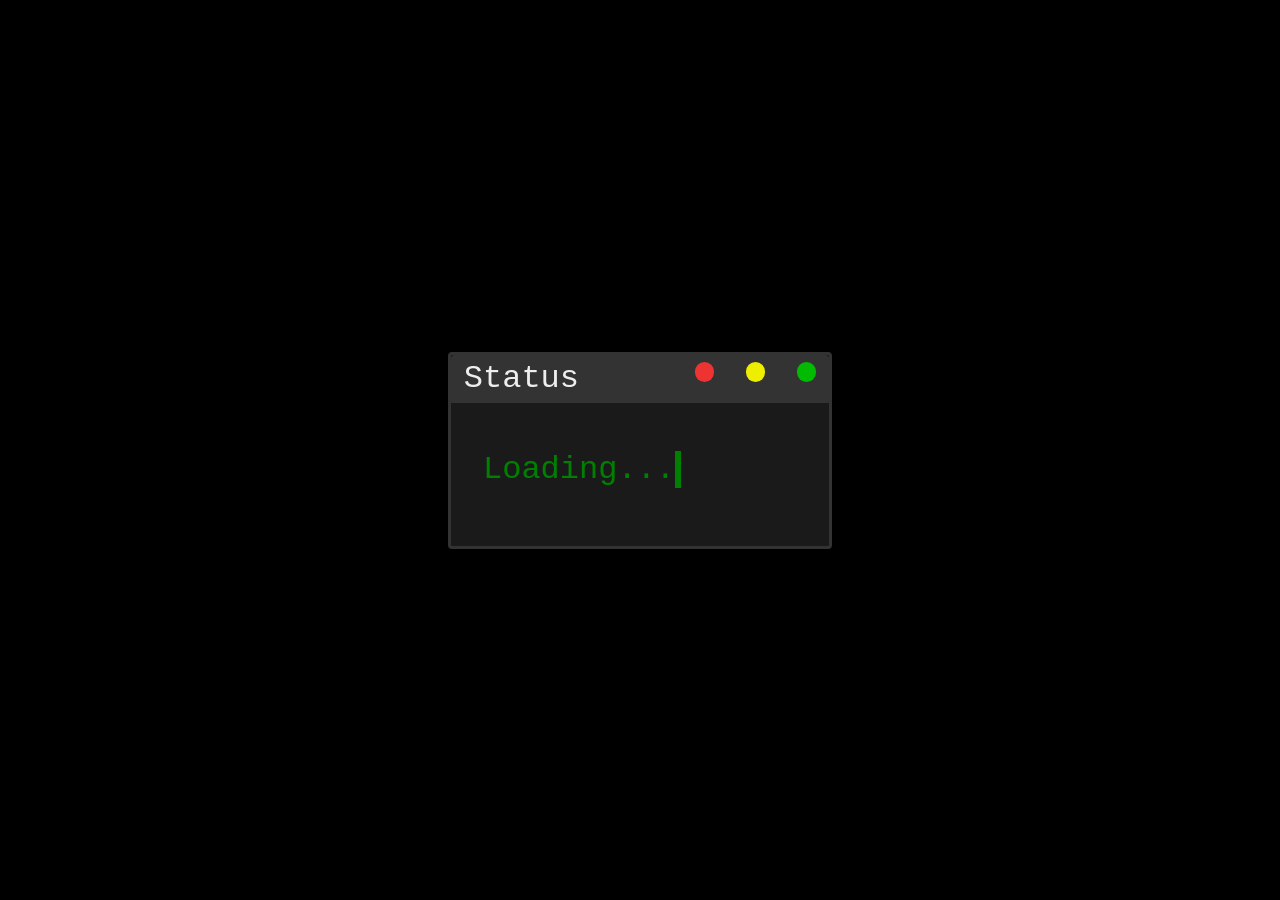
<file: index.html>
<!DOCTYPE html>
<html lang="en">
<head>
  <meta charset="UTF-8">
  <meta name="viewport" content="width=device-width, initial-scale=1.0">
  <link rel="icon" href="favicon.ico" type="image/x-icon">
  <link rel="stylesheet" href="styles/loading.css">
  <title>Box</title>
</head>
<body style="background-color: black; display: flex; justify-content: center; align-items: center; height: 100vh; margin: 0;">
  <div class="terminal-loader">
    <div class="terminal-header">
      <div class="terminal-title">Status</div>
      <div class="terminal-controls">
        <div class="control close"></div>
        <div class="control minimize"></div>
        <div class="control maximize"></div>
      </div>
    </div>
    <div class="text">Loading...</div>
  </div>
  <script>
    setTimeout(() => {
      window.location.href = "toggle.html";
    }, 4000); // Redirects after 3 seconds
  </script>
</body>
</html>
</file>
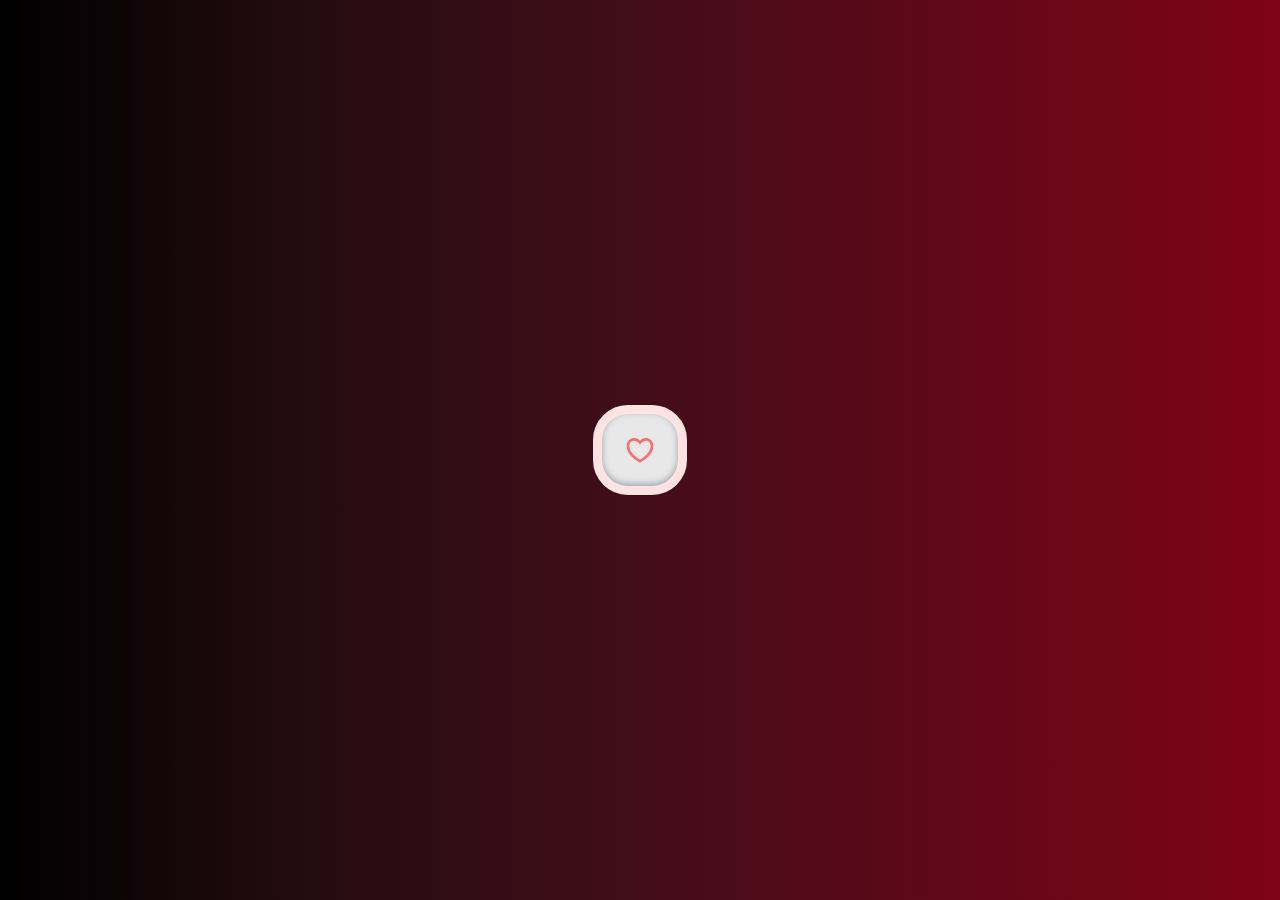
<file: button.html>
<!DOCTYPE html>
<html lang="en">
<head>
  <meta charset="UTF-8">
  <meta name="viewport" content="width=device-width, initial-scale=1.0">
  <link rel="icon" href="favicon.ico" type="image/x-icon">
  <link rel="stylesheet" href="styles/button.css">
  <link href="https://fonts.googleapis.com/css?family=Poppins" rel="stylesheet">
  <title>Box</title>
  <style>
    body {
      opacity: 1;
      transition: opacity 1s ease-in-out;
      /* Gradient background: white to pink to red */
      background-image: linear-gradient(to right, #000000, #250c12, #420d18, #610819, #7e0315);
      display: flex;
      justify-content: center;
      align-items: center;
      height: 100vh;
      margin: 0;
    }
    body.fade-out {
      opacity: 0;
    }
    p {
      font-family: 'Poppins', sans-serif;
      opacity: 0;
      animation: fadeIn 2s ease-in-out forwards;
    }
    @keyframes fadeIn {
      to {
        opacity: 1;
      }
    }
  </style>
</head>
<body>
  <div style="text-align: center;">
    <button onclick="goToLovePage()">
      <svg class="empty" xmlns="http://www.w3.org/2000/svg" viewBox="0 0 24 24" width="32" height="32"><path fill="none" d="M0 0H24V24H0z"></path><path d="M16.5 3C19.538 3 22 5.5 22 9c0 7-7.5 11-10 12.5C9.5 20 2 16 2 9c0-3.5 2.5-6 5.5-6C9.36 3 11 4 12 5c1-1 2.64-2 4.5-2zm-3.566 15.604c.881-.556 1.676-1.109 2.42-1.701C18.335 14.533 20 11.943 20 9c0-2.36-1.537-4-3.5-4-1.076 0-2.24.57-3.086 1.414L12 7.828l-1.414-1.414C9.74 5.57 8.576 5 7.5 5 5.56 5 4 6.656 4 9c0 2.944 1.666 5.533 4.645 7.903.745.592 1.54 1.145 2.421 1.7.299.189.595.37.934.572.339-.202.635-.383.934-.571z"></path></svg>
      <svg class="filled" height="32" width="32" viewBox="0 0 24 24" xmlns="http://www.w3.org/2000/svg"><path d="M0 0H24V24H0z" fill="none"></path><path d="M16.5 3C19.538 3 22 5.5 22 9c0 7-7.5 11-10 12.5C9.5 20 2 16 2 9c0-3.5 2.5-6 5.5-6C9.36 3 11 4 12 5c1-1 2.64-2 4.5-2z"></path></svg>
    </button>
    <!-- <p style="color: white; font-size: 24px;">Click Me</p> -->
  </div>
  <script>
    function goToLovePage() {
      // Apply fade-out effect
      document.body.classList.add('fade-out');
      
      // Wait 3 seconds before redirecting to the love page
      setTimeout(function() {
        window.location.href = 'for_taran.html'; // Redirect to love.html
      }, 2000); // 3-second delay for smooth transition
    }
  </script>
</body>
</html>
</file>
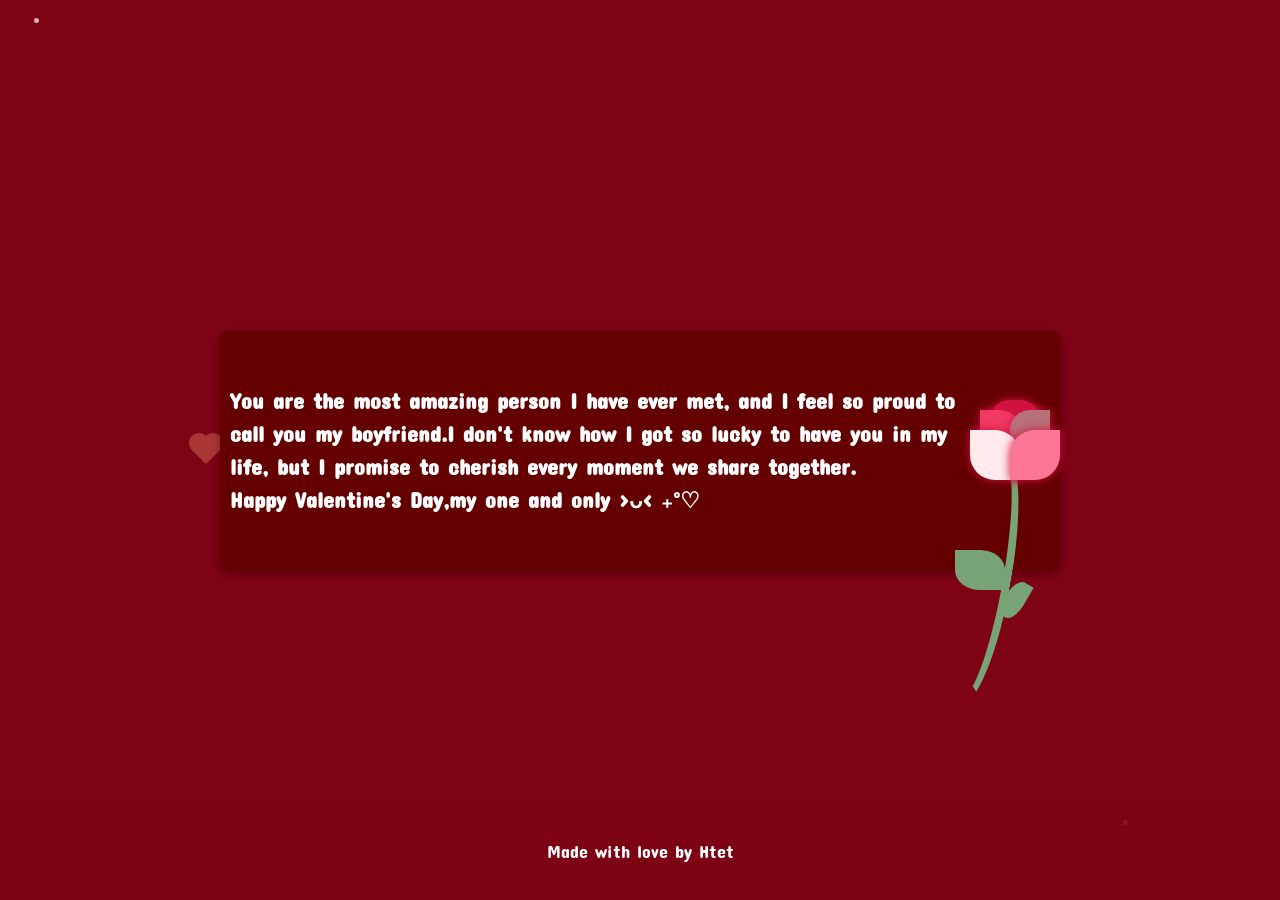
<file: for_taran.html>
<!DOCTYPE html>
<html lang="en">
<head>
  <meta charset="UTF-8">
  <meta name="viewport" content="width=device-width, initial-scale=1.0">
  <link rel="icon" href="favicon.ico" type="image/x-icon">
  <link href="https://fonts.googleapis.com/css?family=Concert+One" rel="stylesheet">
  <link rel="stylesheet" href="styles/for_taran.css">
  <title>Amatory</title>
  <style>
    body {
      margin: 0;
      padding: 0;
      display: flex;
      justify-content: center;
      align-items: center;
      height: 100vh;
      background-color: #7e0315;
      font-family: 'Concert One', cursive;
      overflow: hidden;
      position: relative;
    }

    .container {
      width: 90%;
      max-width: 800px;
      display: flex;
      align-items: center;
      justify-content: space-between;
      background-color: #640000;
      padding: 20px;
      border-radius: 10px;
      box-shadow: 0 4px 10px rgba(0, 0, 0, 0.3);
      opacity: 0;
      animation: fadeIn 2s ease-in-out forwards;
      z-index: 1;
    }
    
    @keyframes fadeIn {
      to {
        opacity: 1;
      }
    }

    
  </style>
</head>
<body>
  <div class="container">
    <div class="letter">
      <h1>You are the most amazing person I have ever met, and I feel so proud to call you my boyfriend.I don't know how I got so lucky to have you in my life, but I promise to cherish every moment we share together.<br>Happy Valentine's Day,my one and only >ᴗ< ₊˚♡<br></h1>
    </div>
    <div class="rose">
      <div class="flower">
        <div class="petal"></div>
        <div class="petal"></div>
        <div class="petal"></div>
        <div class="petal"></div>
        <div class="petal"></div>
      </div>
      <div class="leaf">
        <div class="stem"></div>
        <div class="leafs"></div>
        <div class="leafs"></div>
      </div>
    </div>
  </div>
  <footer>
    <p>Made with love by Htet</p>
  </footer>

  <script>
    function createHeart() {
      const heart = document.createElement('div');
      heart.classList.add('heart');

      heart.style.left = Math.random() * 100 + 'vw';
      heart.style.animationDuration = Math.random() * 3 + 2 + 's';

      document.body.appendChild(heart);

      setTimeout(() => {
        heart.remove();
      }, 5000);
    }

    function createSparkle() {
      const sparkle = document.createElement('div');
      sparkle.classList.add('sparkle');

      sparkle.style.left = Math.random() * 100 + 'vw';
      sparkle.style.top = Math.random() * 100 + 'vh';
      sparkle.style.animationDuration = Math.random() * 2 + 1 + 's';
      sparkle.style.opacity = Math.random() * 0.5 + 0.5;

      document.body.appendChild(sparkle);

      setTimeout(() => {
        sparkle.remove();
      }, 3000);
    }

    setInterval(createHeart, 300);
    setInterval(createSparkle, 200);
  </script>
</body>
</html>
</file>
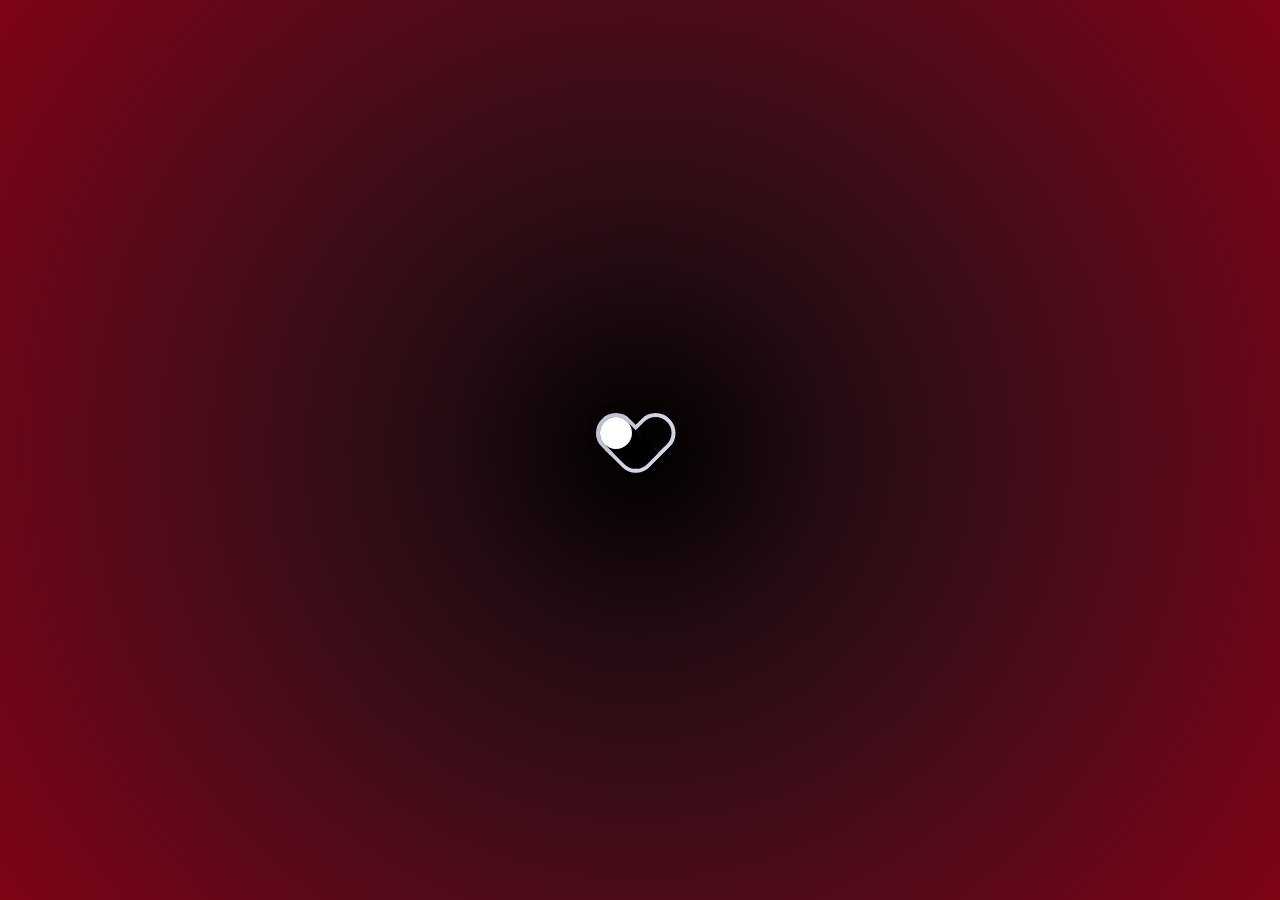
<file: toggle.html>
<!DOCTYPE html>
<html lang="en">
<head>
  <meta charset="UTF-8">
  <meta name="viewport" content="width=device-width, initial-scale=1.0">
  <link rel="icon" href="favicon.ico" type="image/x-icon">
  <link rel="stylesheet" href="styles/toggle.css">
  <title>Box</title>
  <style>
    body {
      background-image: radial-gradient(circle, #000000, #250c12, #420d18, #610819, #7e0315);
      opacity: 1;
      transition: opacity 1s ease-in-out;
    }
    body.fade-out {
      opacity: 0;
    }

    
  </style>
</head>
<body style="background-color: black; display: flex; justify-content: center; align-items: center; height: 100vh; margin: 0;">
  <div class="love">
    <input id="switch" type="checkbox" onclick="goToButton()">
    <label class="love-heart" for="switch">
      <i class="left"></i>
      <i class="right"></i>
      <i class="bottom"></i>
      <div class="round"></div>
    </label>
  </div>
  <script>
    function goToButton() {
      document.body.classList.add('fade-out');
      setTimeout(function() {
        window.location.href = 'button.html';
      }, 3000);
    }
  </script>
</body>
</html>
</file>
<file: styles/loading.css>
@keyframes blinkCursor {
    50% {
      border-right-color: transparent;
    }
  }
  
  @keyframes typeAndDelete {
    0%, 10% { width: 0; }
    45%, 55% { width: 6.2em; }
    90%, 100% { width: 0; }
  }
  
  .terminal-loader {
    border: 0.1em solid #333;
    background-color: #1a1a1a;
    color: green;
    font-family: "Courier New", Courier, monospace;
    font-size: 2em;
    padding: 1.5em 1em;
    width: 12em;
    box-shadow: 0 4px 8px rgba(0, 0, 0, 0.2);
    border-radius: 4px;
    position: relative;
    overflow: hidden;
    box-sizing: border-box;
  }
  
  .terminal-header {
    position: absolute;
    top: 0;
    left: 0;
    right: 0;
    height: 1.5em;
    background-color: #333;
    border-top-left-radius: 4px;
    border-top-right-radius: 4px;
    padding: 0 0.4em;
    box-sizing: border-box;
  }
  
  .terminal-controls {
    float: right;
  }
  
  .control {
    display: inline-block;
    width: 0.6em;
    height: 0.6em;
    margin-left: 0.4em;
    border-radius: 50%;
    background-color: #777;
  }
  
  .control.close { background-color: #e33; }
  .control.minimize { background-color: #ee0; }
  .control.maximize { background-color: #0b0; }
  
  .terminal-title {
    float: left;
    line-height: 1.5em;
    color: #eee;
  }
  
  .text {
    display: inline-block;
    white-space: nowrap;
    overflow: hidden;
    border-right: 0.2em solid green; /* Cursor */
    animation: typeAndDelete 4s steps(11) infinite, blinkCursor 0.5s step-end infinite alternate;
    margin-top: 1.5em;
  }
</file>
<file: styles/button.css>
button {
    display: flex;
    justify-content: center;
    align-items: center;
    padding: 20px 22px;
    box-shadow: rgba(10, 37, 64, 0.35) 0px -2px 6px inset;
    background-color: #e8e8e8;
    border-color: #ffe2e2;
    border-style: solid;
    border-width: 9px;
    border-radius: 35px;
    transition: transform 400ms cubic-bezier(.68,-0.55,.27,2.5), 
                border-color 400ms ease-in-out,
                background-color 400ms ease-in-out;
    word-spacing: -2px;
  }
  
  @keyframes movingBorders {
    0% { border-color: #aa3634; }
    50% { border-color: #ffd8d8; }
    90% { border-color: #aa3634; }
  }
  
  button:hover {
    background-color: #eee;
    transform: scale(105%);
    animation: movingBorders 3s infinite;
  }
  
  .filled, .empty {
    fill: rgb(255, 110, 110);
    transition: opacity 100ms ease-in-out;
  }
  
  .filled {
    position: absolute;
    opacity: 0;
  }
  
  @keyframes beatingHeart {
    0% { transform: scale(1); }
    15% { transform: scale(1.15); }
    30% { transform: scale(1); }
    45% { transform: scale(1.15); }
    60% { transform: scale(1); }
  }
  
  button:hover .empty {
    opacity: 0;
  }
  
  button:hover .filled {
    opacity: 1;
    animation: beatingHeart 1.2s infinite;
  }
</file>
<file: styles/for_taran.css>
.letter h1 {
  transform: translateX(-10px);
  color: white;
  font-size: 22px;
  line-height: 1.5;
  margin: 0;
  opacity: 0;
  animation: fadeIn 2s ease-in-out forwards;
  animation-delay: 0.5s;
  transition: transform 0.3s ease;
}

.letter h1:hover {
  transform: scale(1.02);
}

.rose {
  width: 200px;
  height: 200px;
  position: relative;
  animation: yidon 5s infinite;
  transform: translateY(40%);
  opacity: 0;
  animation: fadeIn 2s ease-in-out forwards;
  animation-delay: 1s;
}

.petal {
  width: 50px;
  height: 50px;
  background: #ffeaec;
  border-radius: 0px 50%;
  position: absolute;
  box-shadow: 0 0 10px #D1123F;
  z-index: 2;
  transform-origin: bottom right;
  animation: zhankai2 10s infinite;
}

.petal:nth-child(2) {
  transform-origin: right bottom;
  transform: rotate(90deg);
  background: #fe7696;
  left: -10px;
  animation: zhankai1 10s infinite;
}

.petal:nth-child(3) {
  width: 40px;
  height: 40px;
  left: 10px;
  top: -20px;
  z-index: 1;
  background: #f03a64;
  transform-origin: bottom right;
  animation: zhankai2 10s infinite;
}

.petal:nth-child(4) {
  transform: rotate(90deg);
  width: 40px;
  height: 40px;
  left: 0px;
  top: -20px;
  z-index: 1;
  background: #b77078;
  transform-origin: bottom right;
  animation: zhankai1 10s infinite;
}

.petal:nth-child(5) {
  width: 50px;
  height: 50px;
  border-radius: 20px;
  left: 20px;
  top: -30px;
  z-index: 0;
  background: #D1123F;
}

.leaf {
  position: absolute;
  top: 120px;
  left: -115px;
}

.stem {
  width: 240px;
  height: 40px;
  background: transparent;
  border: 8px solid #8ac78a;
  border-color: #77a377 transparent transparent transparent;
  border-radius: 50% 50%;
  transform: rotate(100deg);
}

.leafs {
  width: 50px;
  height: 40px;
  border-radius: 0px 50%;
  background: #77a377;
  position: absolute;
  top: 0;
  left: 100px;
  z-index: 49;
}

.leafs:nth-child(2) {
  width: 40px;
  height: 20px;
  top: 40px;
  left: 140px;
  transform: rotate(120deg);
}

@keyframes yidon {
  50% {
    transform: translateY(35%);
  }
  100% {
    transform: translateY(40%);
  }
}

@keyframes zhankai1 {
  50% {
    transform: rotate(110deg);
  }
  100% {
    transform: rotate(90deg);
  }
}

@keyframes zhankai2 {
  50% {
    transform: rotate(-20deg);
  }
  100% {
    transform: rotate(0deg);
  }
}

footer {
  font-size: 18px;
  text-align: center;
  padding: 20px;
  position: fixed;
  bottom: 0;
  width: 100%;
  background-color: rgba(126, 3, 21, 0.8); /* Slightly transparent */
  color: white;
  font-family: 'Concert One', cursive;
  opacity: 0;
  animation: fadeIn 2s ease-in-out forwards;
  animation-delay: 1.5s;
  z-index: 1;
}

.heart {
  position: absolute;
  width: 20px;
  height: 20px;
  background-color: #aa3634;
  transform: rotate(-45deg);
  animation: float 5s infinite ease-in-out;
}

.heart::before,
.heart::after {
  content: '';
  position: absolute;
  width: 20px;
  height: 20px;
  background-color: #aa3634;
  border-radius: 50%;
}

.heart::before {
  top: -10px;
  left: 0;
}

.heart::after {
  left: 10px;
  top: 0;
}

@keyframes float {
  0%, 100% {
    transform: translateY(0) rotate(-45deg);
  }
  50% {
    transform: translateY(-20px) rotate(-45deg);
  }
}

/* Sparkling Background */
.sparkle {
  position: absolute;
  width: 5px;
  height: 5px;
  background-color: rgba(255, 255, 255, 0.8);
  border-radius: 50%;
  animation: sparkle 2s infinite ease-in-out;
  z-index: 0;
}

@keyframes sparkle {
  0%, 100% {
    opacity: 0;
    transform: scale(0);
  }
  50% {
    opacity: 1;
    transform: scale(1);
  }
}
</file>
<file: styles/toggle.css>
.love-heart:before, #switch {
  display: none;
}

.love-heart, .love-heart::after {
  border-color: hsl(231deg 28% 86%);
  border: 1px solid;
  border-top-left-radius: 100px;
  border-top-right-radius: 100px;
  width: 10px;
  height: 8px;
  border-bottom: 0;
}

.round {
  position: absolute;
  z-index: 1;
  width: 8px;
  height: 8px;
  background: hsl(0deg 0% 100%);
  box-shadow: rgb(0 0 0 / 24%) 0px 0px 4px 0px;
  border-radius: 100%;
  left: 0px;
  bottom: -1px;
  transition: all .5s ease;
  animation: check-animation2 .5s forwards;
}

input:checked + label .round {
  transform: translate(0px, 0px);
  animation: check-animation .5s forwards;
  background-color: hsl(0deg 0% 100%);
}

@keyframes check-animation {
  0% { transform: translate(0px, 0px); }
  50% { transform: translate(0px, 7px); }
  100% { transform: translate(7px, 7px); }
}

@keyframes check-animation2 {
  0% { transform: translate(7px, 7px); }
  50% { transform: translate(0px, 7px); }
  100% { transform: translate(0px, 0px); }
}

.love-heart {
  box-sizing: border-box;
  position: relative;
  transform: rotate(-45deg) translate(-50%, -33px) scale(4);
  display: block;
  border-color: hsl(231deg 28% 86%);
  cursor: pointer;
  top: 0;
}

input:checked + .love-heart,
input:checked + .love-heart::after,
input:checked + .love-heart .bottom {
  border-color: #d85e57;
  box-shadow: inset 6px -5px 0px 2px #ff867c;
}

.love-heart::after, .love-heart .bottom {
  content: "";
  display: block;
  box-sizing: border-box;
  position: absolute;
  border-color: hsl(231deg 28% 86%);
}

.love-heart::after {
  right: -9px;
  transform: rotate(90deg);
  top: 7px;
}

.love-heart .bottom {
  width: 11px;
  height: 11px;
  border-left: 1px solid;
  border-bottom: 1px solid;
  border-color: hsl(231deg 28% 86%);
  left: -1px;
  top: 5px;
  border-radius: 0px 0px 0px 5px;
}
</file>
